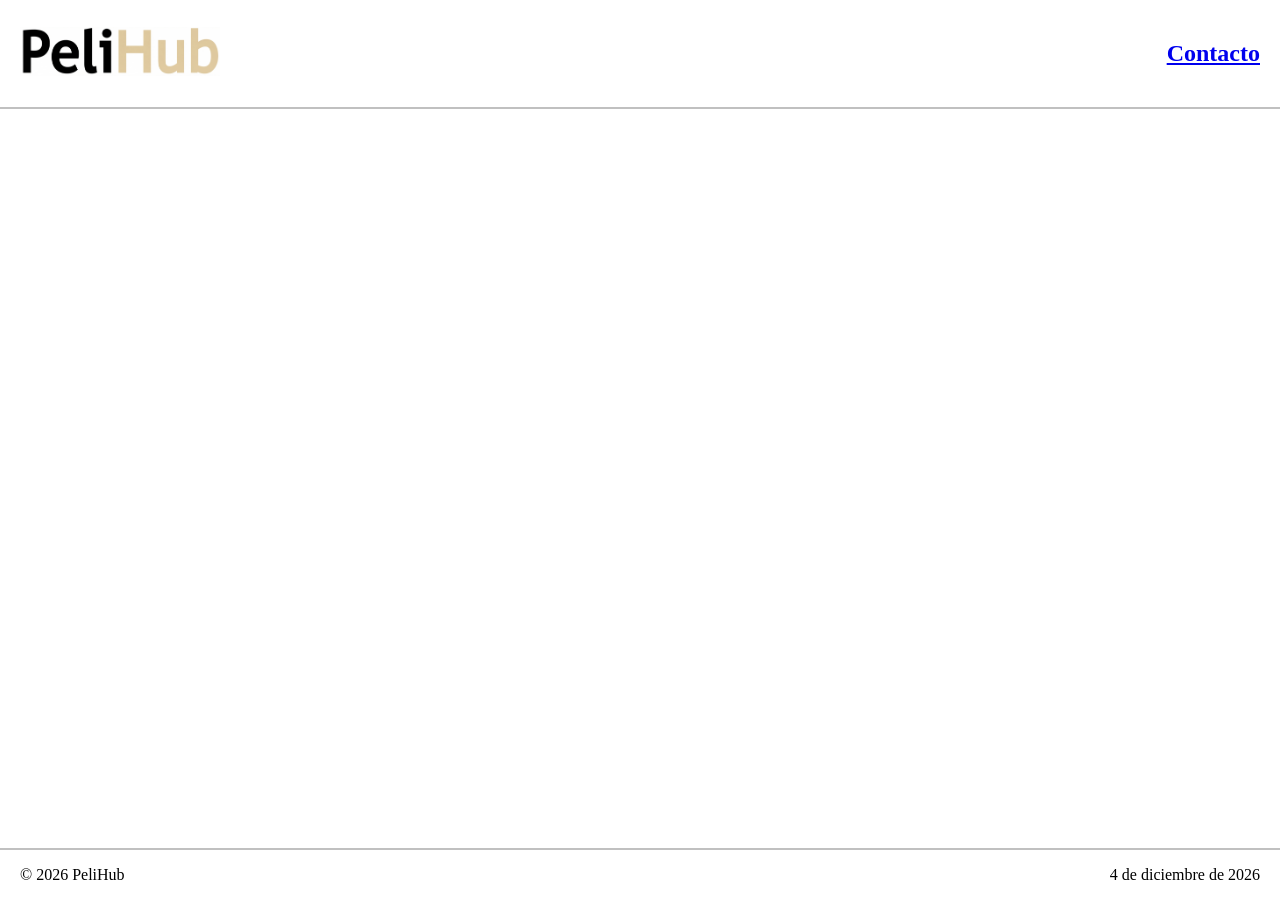
<file: pelihub.es/index.html>
<!DOCTYPE html>
<html>
    <head>
        <meta charset="UTF-8">
        <title>PeliHub</title>
        <link rel="stylesheet" href="css/styles.css">
    </head>
<body>
    <header>
        <a href="index.html">
            <img src="img/logo.png" alt="Logo PeliHub" class="logo">
        </a>
        <a href="contact.html">
            <h2>
                Contacto
            </h2>
        </a>
    </header>

    <main>
        
    </main>
    
    <footer>
        <p>
            &copy; 2026 PeliHub 
        </p>
        <p>
            <span id="date"></span>
        </p>
    </footer>

    <script>
        const date = new Date();
        const options = { year: 'numeric', month: 'long', day: 'numeric' };
        document.getElementById('date').textContent = date.toLocaleDateString('es-ES', options);
    </script>
</body>
</html>
</file>
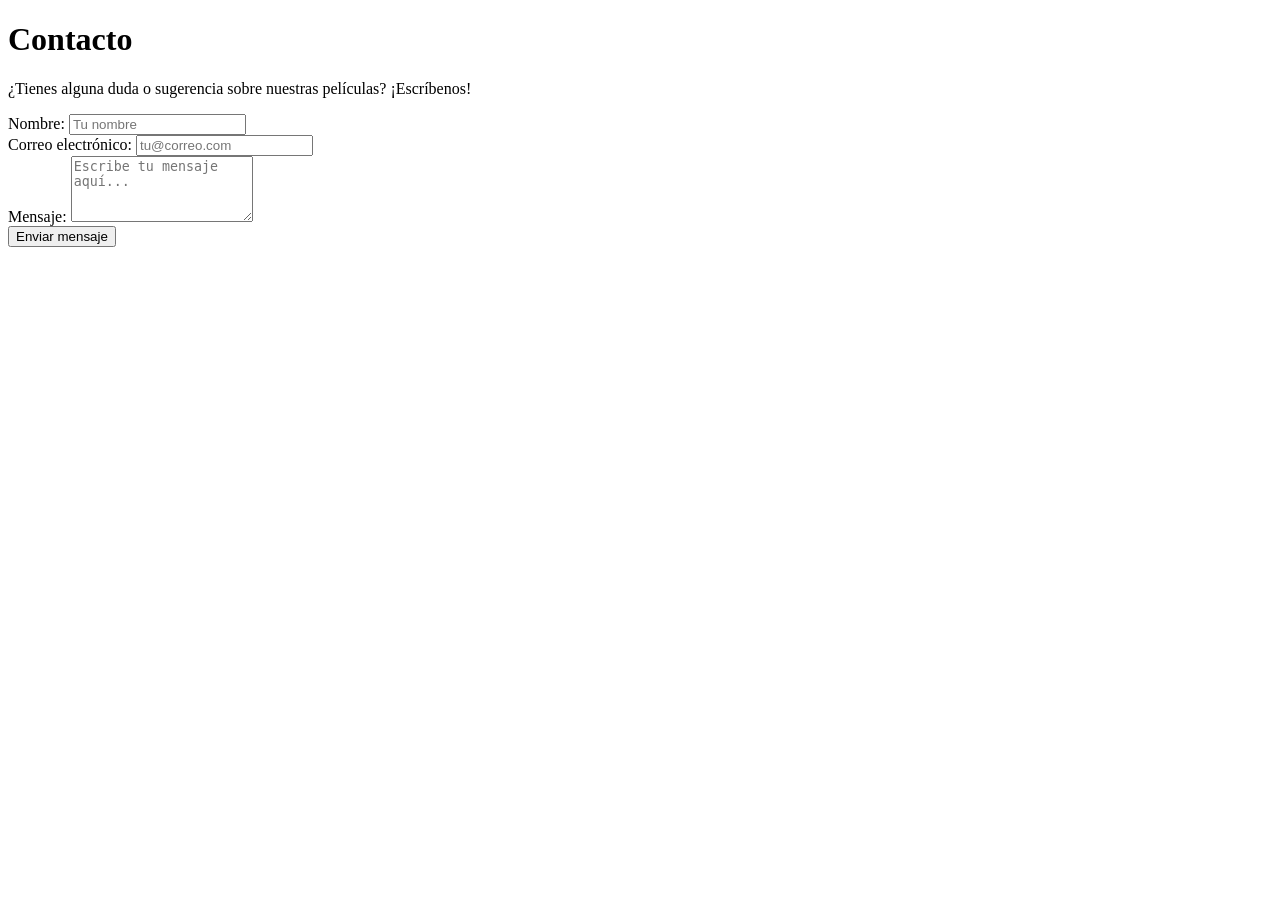
<file: pelihub.es/contact.html>
<!DOCTYPE html>
<html>
<title>Contacto</title>
<body>

    <main>
    <h1>Contacto</h1>
    <p>¿Tienes alguna duda o sugerencia sobre nuestras películas? ¡Escríbenos!</p>

    <form id="form-contacto" action="#" method="POST" autocomplete="off">
        
        <div>
            <label for="nombre">Nombre:</label>
            <input type="text" id="nombre" name="nombre" required placeholder="Tu nombre">
        </div>

        <div>
            <label for="email">Correo electrónico:</label>
            <input type="email" id="email" name="email" required placeholder="tu@correo.com">
        </div>

        <div>
            <label for="mensaje">Mensaje:</label>
            <textarea id="mensaje" name="mensaje" rows="4" required placeholder="Escribe tu mensaje aquí..."></textarea>
        </div>

        <div>
            <button type="submit">Enviar mensaje</button>
        </div>

    </form>
</main>
<script>
    window.addEventListener('pageshow', function(event) {
        if (event.persisted) {
            const formulario = document.getElementById('form-contacto');
            if (formulario) {
                formulario.reset();
            }
        }
    });
</script>
</body>
</html>
</file>
<file: pelihub.es/css/styles.css>
:root {
    --color-grey:#c0c0c0;
    --color-black: #000000;
    --color-white: #ffffff;
}

html, body {
    height: 100%;
    margin: 0;
}

body {
    display: flex;
    flex-direction: column;
}

main {
    flex: 1;
}

.logo {
    width: 200px;
    max-width: 100%;
    height: auto;
}

header {
    display: flex;
    justify-content: space-between;
    align-items: center;
    border-bottom: 2px solid var(--color-grey);
    padding: 20px;
    margin-bottom: 20px;
}

footer {
    display: flex;
    justify-content: space-between;
    align-items: center;
    border-top: 2px solid var(--color-grey);
    margin-top: 20px;
    padding-left: 20px;
    padding-right: 20px;
}
</file>
